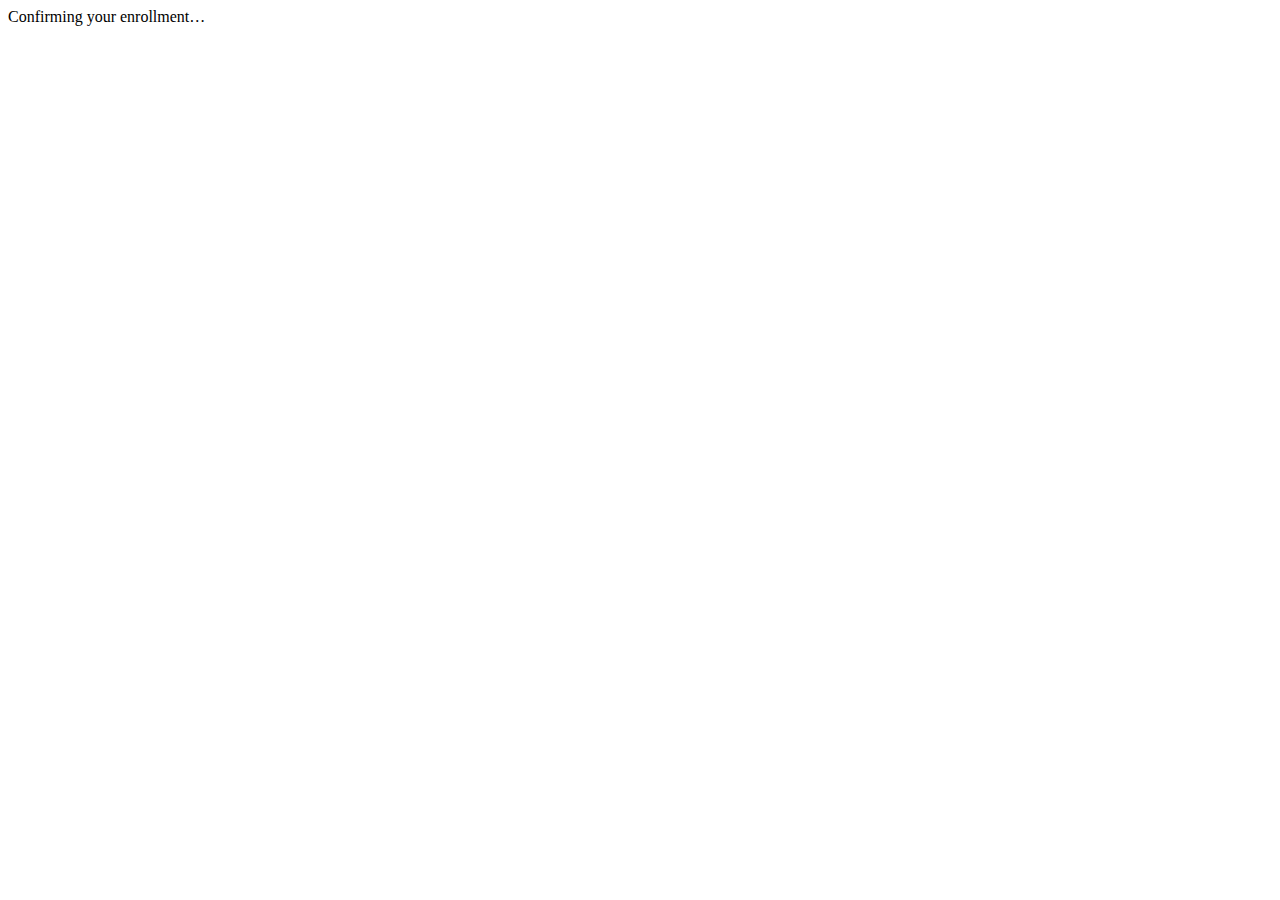
<file: confirm.html>
<!DOCTYPE html>
<html lang="en">
<head>
  <meta charset="UTF-8">
  <title>Email Confirmation</title>
  <script defer>
    async function confirmEnrollment() {
      const params = new URLSearchParams(window.location.search);
      const token = params.get("token");

      if (!token) {
        document.body.textContent = "Invalid confirmation link.";
        return;
      }

      try {
        await fetch("https://api.github.com/repos/domg6027/dots6027/dispatches", {
          method: "POST",
          headers: {
            "Accept": "application/vnd.github+json",
            "Content-Type": "application/json"
          },
          body: JSON.stringify({
            event_type: "dots-confirm",
            client_payload: { token }
          })
        });

        document.body.textContent =
          "Thank you. Your email has been confirmed.";
      } catch (err) {
        document.body.textContent =
          "Confirmation failed. Please contact support.";
      }
    }

    confirmEnrollment();
  </script>
</head>
<body>
Confirming your enrollment…
</body>
</html>
</file>
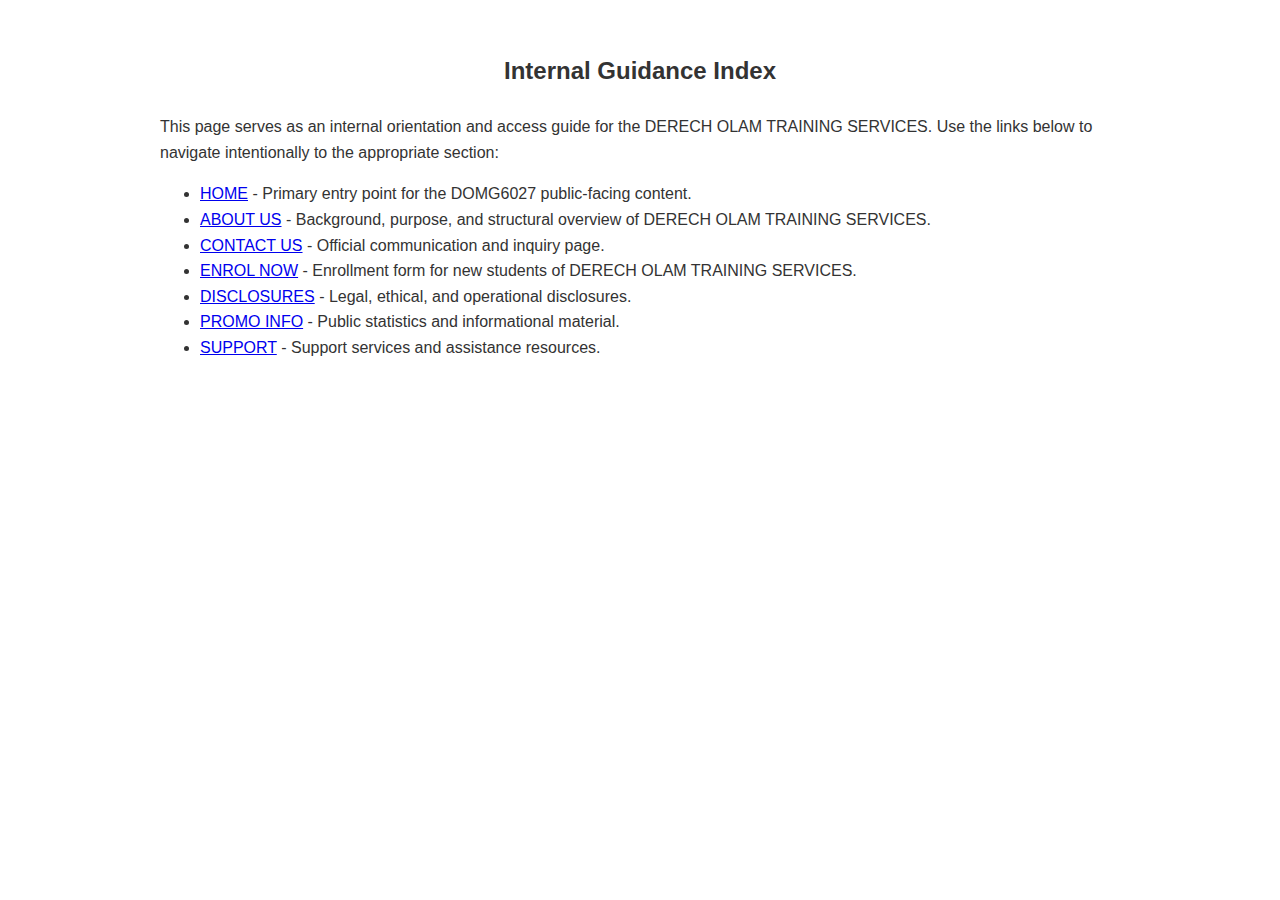
<file: index2.html>
<!DOCTYPE html>
<html lang="en">
<head>
  <meta charset="UTF-8">
  <title>DOMG6027 – Internal Index</title>
  <meta name="viewport" content="width=device-width, initial-scale=1.0">

  <link rel="stylesheet" href="style.css">
  <script src="include.js" defer></script>
</head>

<body>

  <!-- HEADER -->
  <header data-include="header"></header>

  <!-- NAV (standard site navigation) -->
  <nav data-include="nav"></nav>

  <!-- MAIN CONTENT -->
  <main>
    <section id="internal-index">
      <h2>Internal Guidance Index</h2>
      <p>This page serves as an internal orientation and access guide for the DERECH OLAM TRAINING SERVICES. Use the links below to navigate intentionally to the appropriate section:</p>

      <ul>
        <li><a href="index.html">HOME</a> - Primary entry point for the DOMG6027 public-facing content.</li>
        <li><a href="about.html">ABOUT US</a> - Background, purpose, and structural overview of DERECH OLAM TRAINING SERVICES.</li>
        <li><a href="contact.html">CONTACT US</a> - Official communication and inquiry page.</li>
        <li><a href="enrol.html">ENROL NOW</a> - Enrollment form for new students of DERECH OLAM TRAINING SERVICES.</li>
        <li><a href="https://saphahcentral.github.io/saphah/disclosures.html" target="_blank" rel="noopener noreferrer">DISCLOSURES</a> - Legal, ethical, and operational disclosures.</li>
        <li><a href="https://saphahcentral.github.io/saphah/stats.html" target="_blank" rel="noopener noreferrer">PROMO INFO</a> - Public statistics and informational material.</li>
        <li><a href="https://saphahcentral/scs6027/index.html" target="_blank" rel="noopener noreferrer">SUPPORT</a> - Support services and assistance resources.</li>
      </ul>
    </section>
  </main>

  <!-- FOOTER -->
  <footer data-include="footer"></footer>

</body>
</html>
</file>
<file: style.css>
/* =========================
   DOMG6027 Base Styles
   ========================= */

body {
  margin: 0;
  font-family: Arial, Helvetica, sans-serif;
  line-height: 1.6;
  color: #333;
  background-color: #ffffff;
}

/* Main Layout */

main {
  max-width: 960px;
  margin: 0 auto;
  padding: 2rem 1.5rem;
}

/* Headings */

h1 {
  text-align: center;
  color: #b00000;
  margin-bottom: 1rem;
}

h2 {
  text-align: center;
  margin-bottom: 1.5rem;
}

/* Introduction */

#introduction {
  text-align: center;
  margin-bottom: 3rem;
}

.intro-lead {
  font-size: 1.1rem;
  color: #555;
}

/* Call to Action */

.cta {
  margin-top: 2rem;
}

.cta-button {
  display: inline-block;
  background-color: royalblue;
  color: #ffffff;
  padding: 0.75rem 1.5rem;
  text-decoration: none;
  border-radius: 5px;
  font-size: 1.1rem;
}

.cta-button:hover {
  background-color: #2b4fa3;
}

/* Testimonials */

#testimonials {
  margin-top: 3rem;
}

.testimonial {
  margin-bottom: 1.5rem;
  text-align: center;
}

.testimonial .name {
  font-weight: bold;
}

.testimonial .quote {
  font-style: italic;
}

/* =========================
   Header
   ========================= */

#site-header {
  margin-bottom: 2rem;
}

/* Announcement Banner */

#announcement {
  background-color: #c00000;
  color: #ffffff;
  text-align: center;
  padding: 0.75rem;
  font-weight: bold;
  font-size: 1.1rem;
}

#announcement a {
  color: #ffffff;
  text-decoration: underline;
}

/* SEO Notice */

#seo-notice {
  font-size: 0.8rem;
  margin: 0.5rem 1rem 1.5rem;
  text-align: left;
}

/* Branding */

#branding {
  border: 2px solid #000;
  max-width: 640px;
  margin: 0 auto;
  padding: 1rem;
  text-align: center;
}

.logo-link {
  display: block;
  margin-bottom: 0.75rem;
}

.site-title {
  font-family: Arial, Helvetica, sans-serif;
  font-size: 1.8rem;
  color: #2b00fe;
  margin: 0;
}

/* =========================
   Footer
   ========================= */

#site-footer {
  border-top: 2px solid #ccc;
  margin-top: 3rem;
  padding: 1.5rem 1rem;
  text-align: center;
  font-size: 0.85rem;
  color: #555;
}

/* Hashtag */

#footer-hashtag span {
  font-weight: bold;
}

/* Footer Navigation */

#footer-links {
  margin: 1.5rem 0;
  font-family: monospace;
}

#footer-links a {
  color: blue;
  background-color: wheat;
  padding: 0.25rem 0.5rem;
  text-decoration: underline;
  font-weight: bold;
}

#footer-links .separator {
  margin: 0 0.5rem;
}

/* Copyright */

#footer-copyright {
  margin-top: 1rem;
}

/* =========================
   About Page
   ========================= */

#about-introduction {
  text-align: center;
  margin-bottom: 2.5rem;
}

.about-logo {
  display: block;
  margin: 0 auto 1rem;
}

#about-introduction h2 {
  margin-bottom: 1rem;
}

#about-content {
  max-width: 800px;
  margin: 0 auto;
}

#about-content p {
  font-size: 1rem;
  line-height: 1.6;
  margin-bottom: 1.25rem;
  color: #444;
}

/* =========================
   Contact Page
   ========================= */

#contact-introduction {
  text-align: center;
  margin-bottom: 2rem;
}

#contact-details {
  max-width: 700px;
  margin: 0 auto 2.5rem;
}

.contact-list {
  list-style: none;
  padding: 0;
  margin: 0;
}

.contact-list li {
  margin-bottom: 1.5rem;
  font-size: 1rem;
}

.contact-list a {
  color: #2b00fe;
  text-decoration: underline;
}

#no-spam-policy {
  max-width: 700px;
  margin: 0 auto;
  padding: 1.25rem;
  border: 1px solid #503a27;
  background-color: #f8f4ec;
  border-radius: 5px;
}

#no-spam-policy h3 {
  margin-top: 0;
}
</file>
